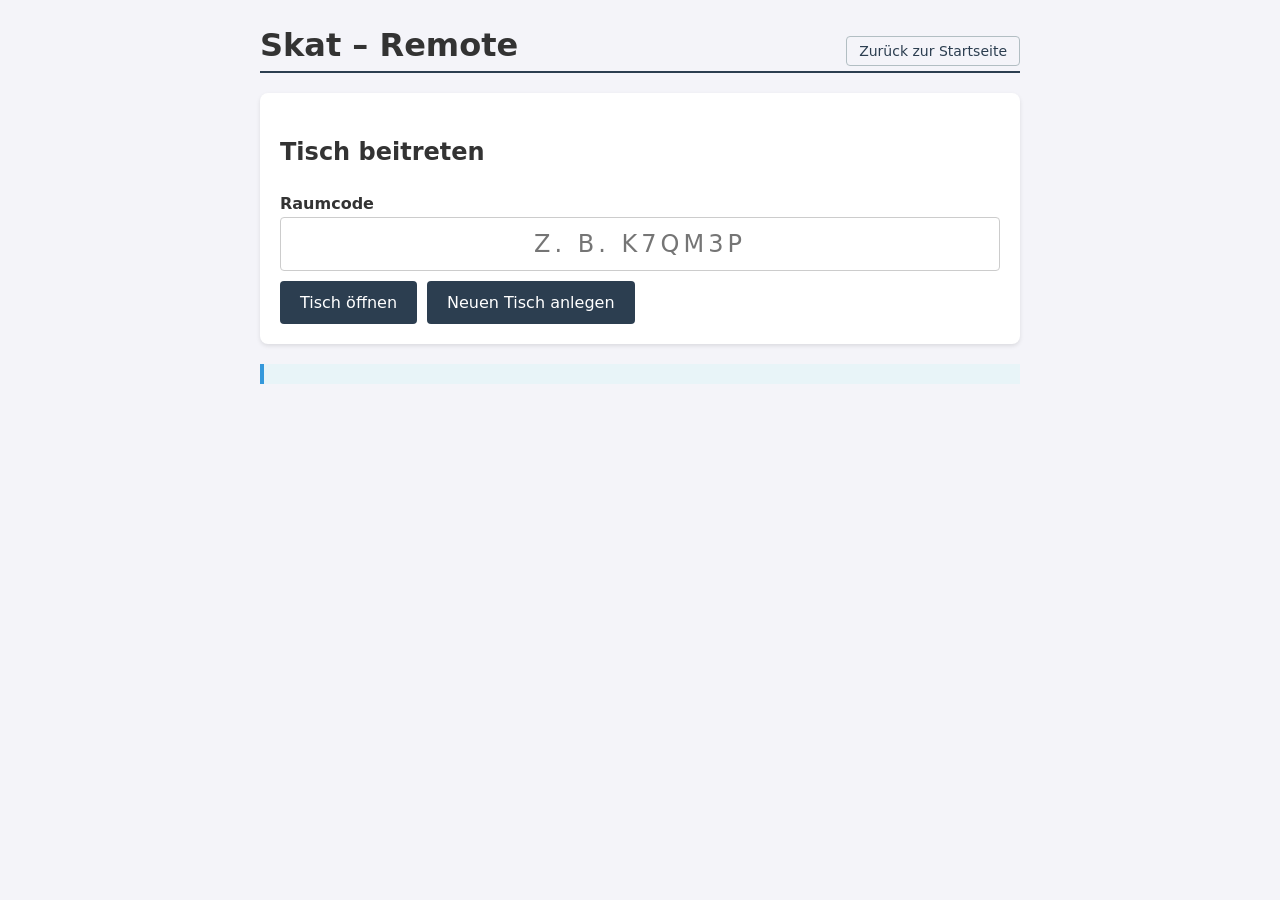
<file: spielen.html>
<!DOCTYPE html>
<html lang="de">
<head>
    <meta charset="UTF-8">
    <meta name="viewport" content="width=device-width, initial-scale=1.0">
    <link rel="icon" type="image/png" sizes="32x32" href="/favicon-32x32.png">
    <link rel="apple-touch-icon" sizes="180x180" href="/iosTouch-180x180.png">
    <title>Skat – Remote</title>
    <link rel="stylesheet" href="style.css">
</head>
<body>

    <header class="seiten-kopf">
        <h1>Skat – Remote</h1>
        <button type="button" id="btn-zurueck-start">Zurück zur Startseite</button>
    </header>

    <main>
        <!-- 1. Beitritt: Code eingeben oder aus dem Einladungslink uebernehmen -->
        <section id="beitritt-bereich">
            <h2>Tisch beitreten</h2>

            <div id="beitritt-code-block">
                <label for="eingabe-code">Raumcode</label>
                <input type="text" id="eingabe-code" maxlength="6" autocapitalize="characters"
                       autocomplete="off" spellcheck="false" placeholder="z. B. K7QM3P">
                <div class="start-actions">
                    <button type="button" id="btn-code-oeffnen">Tisch öffnen</button>
                    <button type="button" id="btn-tisch-anlegen">Neuen Tisch anlegen</button>
                </div>
            </div>

            <div id="beitritt-namen-block" style="display: none;">
                <p class="hinweis">
                    Tisch <strong id="anzeige-beitritt-code">–</strong>.
                    Wähle aus, wer du bist.
                </p>
                <p id="beitritt-rollenhinweis" class="hinweis hinweis-betont" style="display: none;"></p>
                <div id="beitritt-namen"></div>
            </div>

            <p id="beitritt-fehler" class="fehler" style="display: none;"></p>
        </section>

        <!-- 2. Lobby: wer sitzt schon, Sitzordnung, Start -->
        <section id="lobby-bereich" style="display: none;">
            <h2>Lobby</h2>
            <p class="hinweis">
                Einladungslink weitergeben – wer ihn öffnet, wählt nur noch seinen Namen:
            </p>
            <div class="einladung-zeile">
                <input type="text" id="einladung-link" readonly>
                <button type="button" id="btn-link-kopieren">Kopieren</button>
            </div>

            <p class="hinweis">
                Sitzreihenfolge (oben beginnt, dann im Uhrzeigersinn). Ziehen zum Umsortieren –
                nach dem Start steht sie fest.
            </p>
            <ul id="lobby-reihenfolge"></ul>

            <div class="start-actions">
                <button type="button" id="btn-partie-starten" disabled>Partie starten</button>
                <button type="button" id="btn-platz-freigeben" class="knopf-zurueckhaltend">
                    Platz freigeben
                </button>
            </div>
            <p id="lobby-hinweis" class="hinweis"></p>
        </section>

        <!-- 3. Der Tisch -->
        <section id="tisch-bereich" style="display: none;">
            <div id="tisch-kopf">
                <div id="tisch-spieler"></div>
                <p id="tisch-zuschauer" class="hinweis" style="display: none;"></p>
                <p id="zuschauer-eigener-status" class="hinweis hinweis-betont" style="display: none;"></p>
                <p id="tisch-status" class="hinweis"></p>
            </div>

            <!-- Reizen -->
            <div id="reiz-bereich" class="aktionsbox" style="display: none;">
                <h3>Reizen</h3>
                <p id="reiz-lage" class="hinweis"></p>
                <div id="reiz-knoepfe" class="knopfreihe"></div>
                <div id="reiz-verlauf" class="verlauf"></div>
            </div>

            <!-- Skat aufnehmen oder Hand spielen -->
            <div id="skat-bereich" class="aktionsbox" style="display: none;">
                <h3>Skat</h3>
                <p class="hinweis">Du hast das Spiel mit <strong id="anzeige-reizwert">–</strong>.</p>
                <div class="knopfreihe">
                    <button type="button" id="btn-skat-aufnehmen">Skat aufnehmen</button>
                    <button type="button" id="btn-hand-spielen">Hand spielen</button>
                </div>
            </div>

            <!-- Druecken -->
            <div id="druecken-bereich" class="aktionsbox" style="display: none;">
                <h3>Drücken</h3>
                <p class="hinweis">
                    Skat: <span id="anzeige-skat" class="kartenzeile"></span><br>
                    Wähle unten genau zwei Karten zum Drücken.
                </p>
                <div class="knopfreihe">
                    <button type="button" id="btn-druecken" disabled>Zwei Karten drücken</button>
                </div>
            </div>

            <!-- Ansage -->
            <div id="ansage-bereich" class="aktionsbox" style="display: none;">
                <h3>Ansage</h3>
                <label for="ansage-spielart">Spielart</label>
                <select id="ansage-spielart">
                    <option value="Eichel">Eichel</option>
                    <option value="Blatt">Blatt</option>
                    <option value="Herz">Herz</option>
                    <option value="Schell">Schell</option>
                    <option value="Grand">Grand</option>
                    <option value="Null">Null</option>
                </select>

                <fieldset id="ansage-extras">
                    <legend>Ansagen</legend>
                    <label><input type="checkbox" id="ansage-schneider"> Schneider angesagt</label>
                    <label><input type="checkbox" id="ansage-schwarz"> Schwarz angesagt</label>
                    <label><input type="checkbox" id="ansage-ouvert"> Ouvert</label>
                </fieldset>
                <p id="ansage-hinweis" class="hinweis"></p>

                <div class="knopfreihe">
                    <button type="button" id="btn-ansagen">Spiel ansagen</button>
                </div>
            </div>

            <!-- Stich -->
            <div id="stich-bereich">
                <h3>Stich</h3>
                <div id="stich-karten" class="stichflaeche"></div>
                <p id="stich-info" class="hinweis"></p>
            </div>

            <!-- Eigenes Blatt -->
            <div id="blatt-bereich">
                <h3 id="blatt-ueberschrift">Dein Blatt</h3>
                <div id="blatt-karten" class="kartenhand"></div>
            </div>

            <!-- Zuschauermodus -->
            <div id="zuschauer-bereich" class="aktionsbox" style="display: none;">
                <h3>Du setzt aus</h3>
                <label class="schalter">
                    <input type="checkbox" id="schalter-aufdecken">
                    Karten aufdecken (alle Blätter, Skat und Stiche)
                </label>
                <div id="zuschauer-inhalt"></div>
            </div>

            <!-- Ergebnis -->
            <div id="ergebnis-bereich" class="aktionsbox" style="display: none;">
                <h3>Spiel beendet</h3>
                <div id="ergebnis-inhalt"></div>
                <div class="knopfreihe">
                    <button type="button" id="btn-naechstes-spiel">Nächstes Spiel geben</button>
                    <button type="button" id="btn-spiel-zuruecknehmen" class="knopf-zurueckhaltend">
                        Spiel zurücknehmen
                    </button>
                    <button type="button" id="btn-tisch-verlassen" class="knopf-zurueckhaltend">
                        Tisch verlassen
                    </button>
                </div>
                <p class="hinweis">
                    Zurücknehmen geht nur jetzt, bevor neu gegeben wird – und einmal pro Spiel.
                </p>
            </div>

            <h3>Bisherige Spiele dieser Runde</h3>
            <table id="tabelle-runde">
                <thead>
                    <tr>
                        <th>Alleinspielerin</th>
                        <th>Spielart</th>
                        <th>Augen</th>
                        <th>Punkte</th>
                    </tr>
                </thead>
                <tbody></tbody>
            </table>
        </section>

        <p id="verbindung-status" class="hinweis"></p>
    </main>

    <script src="spielen.js"></script>
</body>
</html>
</file>
<file: style.css>
/* Grundlegendes Reset und Schriftart */
* {
    box-sizing: border-box;
    font-family: system-ui, -apple-system, sans-serif;
}

body {
    background-color: #f4f4f9;
    color: #333;
    max-width: 800px;
    margin: 0 auto;
    padding: 20px;
    line-height: 1.6;
}

header {
    border-bottom: 2px solid #2c3e50;
    margin-bottom: 20px;
}

/* Auf jeder Seite an derselben Stelle: Titel links, Rückweg rechts. */
.seiten-kopf {
    display: flex;
    align-items: center;
    justify-content: space-between;
    gap: 10px;
    flex-wrap: wrap;
}

.seiten-kopf h1 {
    margin: 0;
}

.seiten-kopf button {
    background: transparent;
    color: #2c3e50;
    border: 1px solid #b2bec3;
    padding: 6px 12px;
    font-size: 14px;
}

.seiten-kopf button:hover {
    background: #2c3e50;
    color: white;
}

section {
    background: white;
    padding: 20px;
    margin-bottom: 20px;
    border-radius: 8px;
    box-shadow: 0 2px 4px rgba(0,0,0,0.1);
}

/* Formular-Styling (Funktional, ohne extra Klassen) */
form {
    display: grid;
    gap: 12px;
}

label {
    font-weight: bold;
    margin-top: 5px;
}

input[type="number"], select {
    width: 100%;
    padding: 10px;
    border: 1px solid #ccc;
    border-radius: 4px;
    font-size: 16px;
}

fieldset {
    border: 1px solid #ccc;
    border-radius: 4px;
    padding: 10px;
    display: flex;
    gap: 15px;
    flex-wrap: wrap;
}

fieldset label {
    font-weight: normal;
    margin-top: 0;
    cursor: pointer;
}

.start-actions {
    display: flex;
    flex-wrap: wrap;
    gap: 10px;
    align-items: center;
    margin-top: 10px;
}

.start-actions button {
    margin-top: 0;
}

button {
    background-color: #2c3e50;
    color: white;
    border: none;
    padding: 12px 20px;
    font-size: 16px;
    border-radius: 4px;
    cursor: pointer;
    margin-top: 10px;
}

button:hover:not(:disabled) {
    background-color: #1a252f;
}

button:disabled {
    background-color: #95a5a6;
    cursor: not-allowed;
}

/* Tabellen-Styling */
table {
    width: 100%;
    border-collapse: collapse;
    margin-top: 10px;
}

th, td {
    border: 1px solid #ddd;
    padding: 10px;
    text-align: left;
}

th {
    background-color: #ecf0f1;
}

.hinweis {
    background-color: #e8f4f8;
    padding: 10px;
    border-left: 4px solid #3498db;
}

/* Modal für Spiel-Übersicht */
#spiel-preview-overlay {
    position: fixed;
    inset: 0;
    background: rgba(0, 0, 0, 0.45);
    display: none;
    align-items: center;
    justify-content: center;
    z-index: 1000;
    padding: 16px;
}

#spiel-preview-dialog {
    background: #ffffff;
    max-width: 480px;
    width: 100%;
    border-radius: 8px;
    box-shadow: 0 4px 16px rgba(0, 0, 0, 0.25);
    padding: 20px;
}

#spiel-preview-dialog h2 {
    margin-top: 0;
    margin-bottom: 10px;
}

#spiel-preview-body {
    margin-top: 10px;
    margin-bottom: 16px;
}

#spiel-preview-body dl {
    margin: 0;
}

#spiel-preview-body dt {
    font-weight: bold;
    margin-top: 6px;
}

#spiel-preview-body dd {
    margin: 0 0 4px 0;
}

#spiel-preview-actions {
    display: flex;
    flex-wrap: wrap;
    gap: 10px;
    justify-content: flex-end;
}

#spiel-preview-actions button {
    flex: 1 1 120px;
}

.dashboard-stand-heading {
    display: flex;
    align-items: center;
    gap: 8px;
    flex-wrap: wrap;
    margin-bottom: 0.5em;
}

.dashboard-stand-heading h2 {
    margin: 0;
}

.stand-zeitraum-bar {
    display: flex;
    flex-wrap: wrap;
    align-items: center;
    gap: 10px;
    margin-top: 8px;
    margin-bottom: 4px;
}

.stand-zeitraum-bar label {
    margin-top: 0;
}

#stand-zeitraum-select {
    width: auto;
    max-width: min(100%, 280px);
    flex: 1 1 160px;
}

#dashboard-bereich .stand-zusatz-titel {
    margin-top: 1.75em;
}

.btn-icon-refresh {
    margin-top: 0;
    padding: 8px;
    line-height: 0;
    display: inline-flex;
    align-items: center;
    justify-content: center;
}

.suche-header {
    display: flex;
    gap: 10px;
    align-items: center;
    justify-content: space-between;
    flex-wrap: wrap;
}

.suche-header h2 {
    margin: 0;
}

.suche-form {
    margin-top: 12px;
}

.suche-grid {
    display: grid;
    gap: 12px;
    grid-template-columns: repeat(auto-fit, minmax(180px, 1fr));
}

.suche-actions {
    margin-top: 8px;
    display: flex;
    gap: 10px;
    flex-wrap: wrap;
}

.suche-actions button {
    margin-top: 0;
}

.suche-ergebnis-kopf {
    display: flex;
    align-items: center;
    justify-content: space-between;
    gap: 10px;
    flex-wrap: wrap;
}

.suche-ergebnis-kopf h2 {
    margin: 0;
}

#suche-treffertext {
    margin: 0;
}

#suche-leer {
    margin-top: 12px;
    color: #555;
}

/* --- Remote-Play ------------------------------------------------------- */

.fehler {
    color: #c0392b;
    font-weight: bold;
}

.knopfreihe {
    display: flex;
    gap: 8px;
    flex-wrap: wrap;
    margin: 10px 0;
}

.knopf-zurueckhaltend {
    background: #7f8c8d;
}

.aktionsbox {
    border: 1px solid #dfe6e9;
    border-radius: 6px;
    padding: 12px;
    margin: 15px 0;
    background: #fbfcfd;
}

.aktionsbox h3 {
    margin-top: 0;
}

#eingabe-code {
    width: 100%;
    padding: 12px;
    border: 1px solid #ccc;
    border-radius: 4px;
    font-size: 24px;
    letter-spacing: 4px;
    text-align: center;
    text-transform: uppercase;
}

.einladung-zeile {
    display: flex;
    gap: 8px;
    margin-bottom: 15px;
}

.einladung-zeile input {
    flex: 1;
    min-width: 0;
    padding: 10px;
    border: 1px solid #ccc;
    border-radius: 4px;
    font-size: 14px;
}

#lobby-reihenfolge {
    list-style: decimal inside;
    padding: 0;
    margin: 10px 0;
}

#lobby-reihenfolge li {
    background: #ecf0f1;
    border-radius: 4px;
    padding: 10px;
    margin-bottom: 6px;
    cursor: grab;
}

#lobby-reihenfolge li.wird-gezogen {
    opacity: 0.4;
}

/* Spielerleiste */
#tisch-spieler {
    display: flex;
    gap: 8px;
    flex-wrap: wrap;
    margin-bottom: 10px;
}

.spieler-chip {
    border: 1px solid #dfe6e9;
    border-radius: 6px;
    padding: 6px 10px;
    background: white;
    display: flex;
    flex-direction: column;
    line-height: 1.3;
    font-size: 14px;
}

.spieler-chip.ist-am-zug {
    border-color: #27ae60;
    box-shadow: 0 0 0 2px rgba(39, 174, 96, 0.25);
}

.spieler-chip.setzt-aus {
    opacity: 0.6;
}

.spieler-chip.nicht-verbunden {
    border-style: dashed;
    opacity: 0.75;
    padding-right: 26px;   /* Platz für das Entfernen-Kreuz */
    position: relative;
}

/* Bewusst klein und unauffällig: es ist ein Notausgang, keine Hauptaktion. */
.chip-entfernen {
    position: absolute;
    top: 2px;
    right: 2px;
    width: 20px;
    height: 20px;
    padding: 0;
    margin: 0;
    line-height: 1;
    font-size: 15px;
    border: none;
    border-radius: 50%;
    background: transparent;
    color: #b2bec3;
    cursor: pointer;
}

.chip-entfernen:hover,
.chip-entfernen:focus-visible {
    background: #c0392b;
    color: white;
}

.chip-zusatz, .chip-karten {
    font-size: 12px;
    color: #7f8c8d;
}

/* Karten */
.karte {
    display: inline-flex;
    flex-direction: column;
    align-items: center;
    justify-content: center;
    min-width: 46px;
    padding: 8px 4px;
    margin: 0;
    border: 1px solid #b2bec3;
    border-radius: 6px;
    background: white;
    color: #2c3e50;
    font-size: 18px;
    font-weight: bold;
    line-height: 1.1;
    cursor: default;
}

button.karte {
    cursor: pointer;
}

button.karte:hover {
    border-color: #2c3e50;
    transform: translateY(-3px);
}

/* Deutsches Blatt, traditionell vierfarbig. Wer es lieber zweifarbig mag,
   setzt Eichel und Blatt einfach auf dieselbe dunkle Farbe. */
.karte-eichel { color: #2f2a26; }
.karte-blatt  { color: #1f7a3d; }
.karte-herz   { color: #c0392b; }
.karte-schell { color: #a9730a; }   /* dunkler als reines Gelb: der Rang muss auf Weiß lesbar bleiben */

.farb-symbol {
    width: 20px;
    height: 20px;
    fill: currentColor;
    display: block;
}

.karte-gewaehlt {
    border-color: #27ae60;
    box-shadow: 0 0 0 2px rgba(39, 174, 96, 0.35);
    transform: translateY(-5px);
}

.karte-gedimmt {
    opacity: 0.35;
}

.kartenhand {
    display: flex;
    gap: 6px;
    flex-wrap: wrap;
    padding: 6px 0;
}

.kartenzeile {
    display: inline-flex;
    gap: 4px;
    vertical-align: middle;
}

.kartenzeile .karte {
    min-width: 34px;
    font-size: 14px;
    padding: 4px 3px;
}

.kartenzeile .farb-symbol {
    width: 15px;
    height: 15px;
}

/* Stich */
.stichflaeche {
    display: flex;
    gap: 12px;
    flex-wrap: wrap;
    min-height: 80px;
    align-items: center;
    padding: 10px;
    background: #ecf0f1;
    border-radius: 6px;
}

.stich-platz {
    display: flex;
    flex-direction: column;
    align-items: center;
    gap: 4px;
}

.stich-name {
    font-size: 12px;
    color: #7f8c8d;
}

.verlauf {
    display: flex;
    gap: 6px;
    flex-wrap: wrap;
    font-size: 13px;
    color: #7f8c8d;
}

.verlauf span::after {
    content: '·';
    margin-left: 6px;
}

.verlauf span:last-child::after {
    content: '';
}

/* Zuschauermodus */
.schalter {
    display: flex;
    align-items: center;
    gap: 8px;
    font-weight: normal;
    cursor: pointer;
}

.zuschauer-block {
    margin-top: 12px;
}

.zuschauer-block h4 {
    margin: 0 0 4px 0;
    font-size: 14px;
}

.zuschauer-stich {
    display: flex;
    align-items: center;
    gap: 8px;
    margin-bottom: 4px;
}

.stich-nummer {
    min-width: 22px;
    color: #7f8c8d;
    font-size: 13px;
}

.ergebnis-punkte {
    font-size: 26px;
    font-weight: bold;
    margin: 6px 0 0 0;
}

/* Auf dem Handy wird es schnell eng */
@media (max-width: 480px) {
    body {
        padding: 10px;
    }

    .karte {
        min-width: 40px;
        font-size: 16px;
        padding: 6px 3px;
    }

    .farb-symbol {
        width: 17px;
        height: 17px;
    }

    .kartenhand {
        gap: 4px;
    }
}

.hinweis-betont {
    border-left: 3px solid #2c3e50;
    padding-left: 10px;
    font-weight: 600;
    color: #2c3e50;
}
</file>
